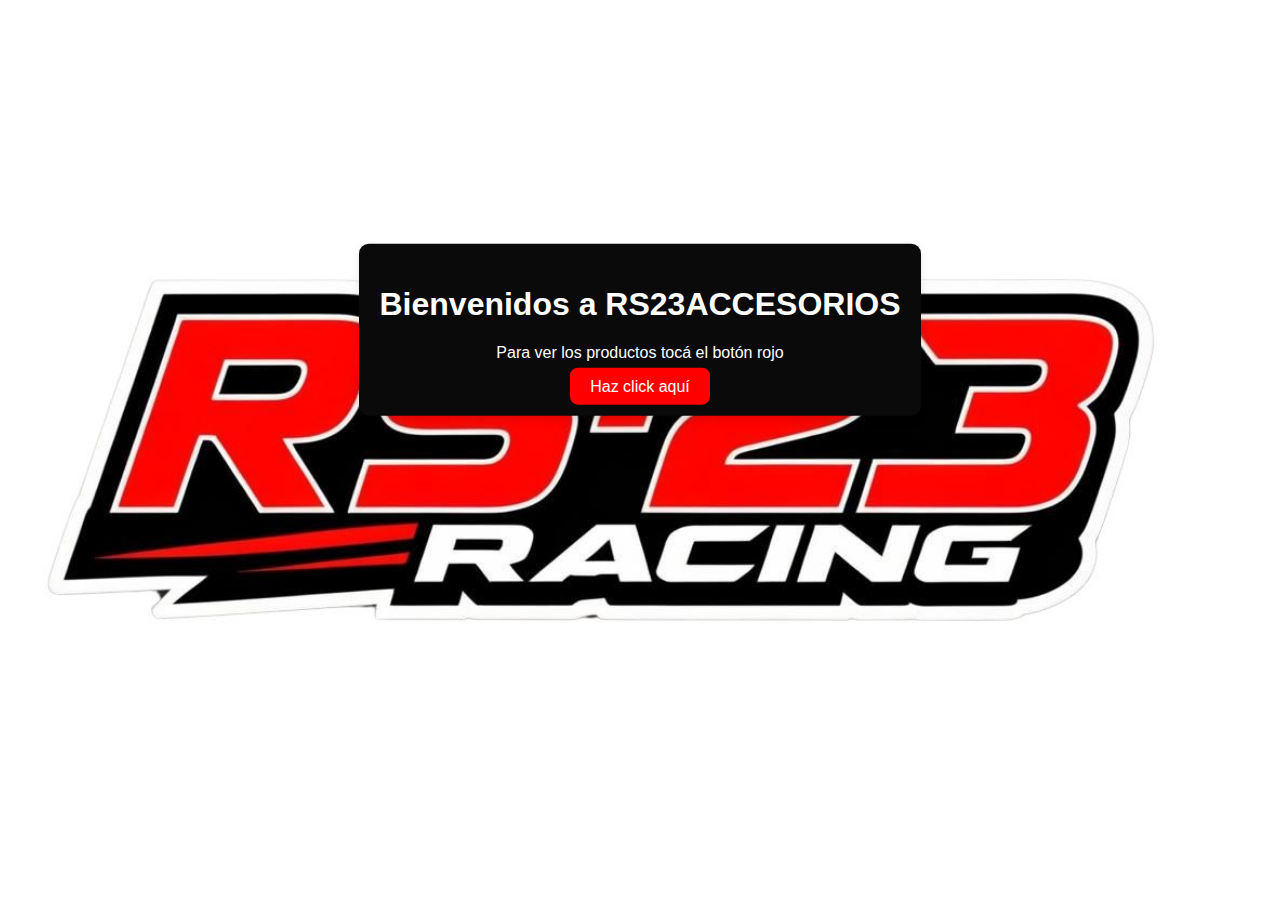
<file: index.html>
<!DOCTYPE html>
<html lang="es">
<head>
    <meta charset="UTF-8">
    <meta name="viewport" content="width=device-width, initial-scale=1.0">
    <title>RS23 Accesorios</title>
    <link rel="stylesheet" href="style.css">
</head>
<body>
    <div class="contenedor">
        <h1>Bienvenidos a RS23ACCESORIOS</h1>
        <p>Para ver los productos tocá el botón rojo</p>
        <a href="productos.html" class="boton-redireccion">Haz click aquí</a>
    </div>
</body>
</html>
</file>
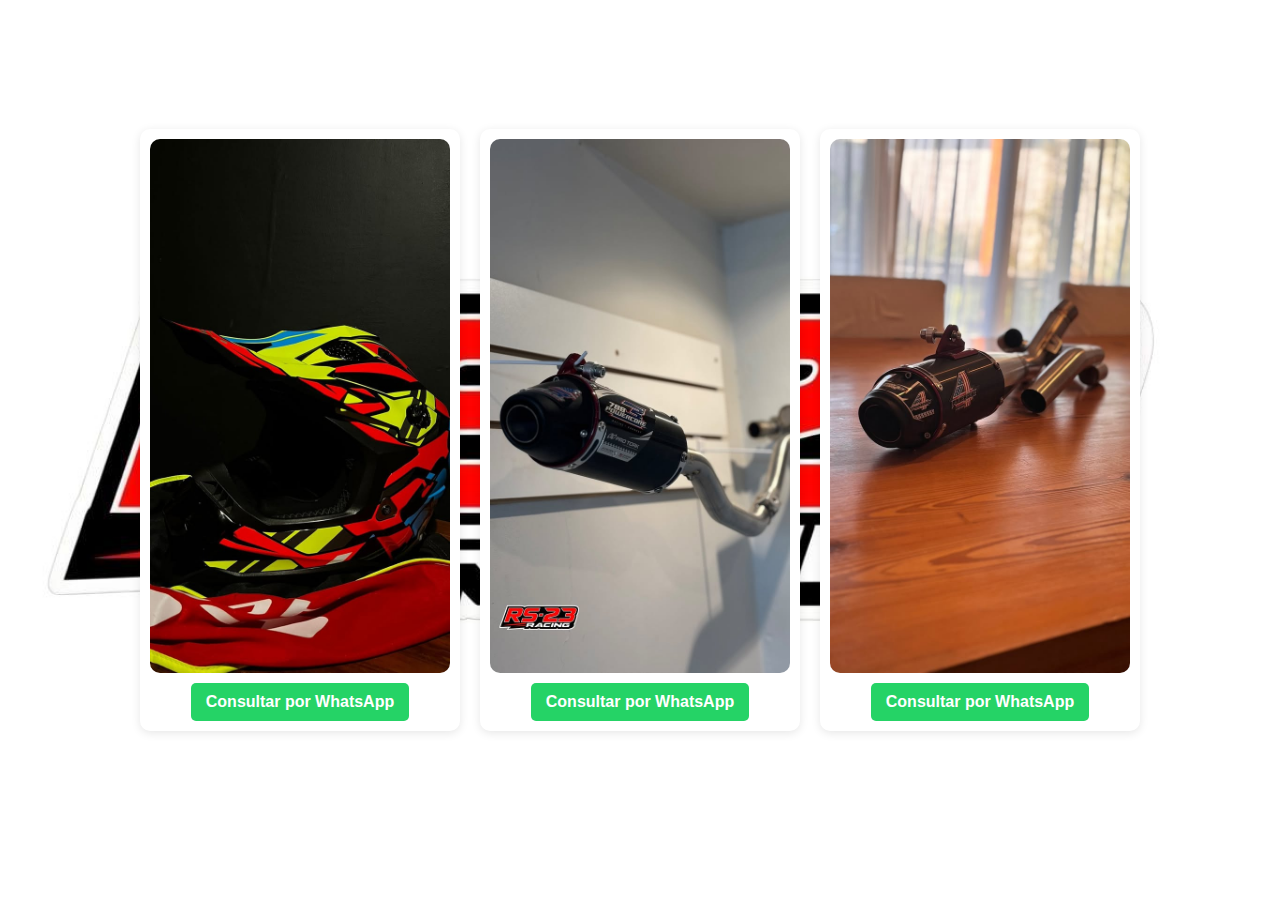
<file: productos.html>
<!-- productos.html -->
<!DOCTYPE html>
<html lang="es">
<head>
<meta charset="UTF-8">
<meta name="viewport" content="width=device-width, initial-scale=1.0">
<title>Productos - RS23 Accesorios</title>
<link rel="stylesheet" href="style.css">
<style>
    body {
        font-family: Arial, sans-serif;
        background-color: #f5f5f5;
        margin: 0;
        padding: 0;
        text-align: center;
    }

    header {
        background-color: white;
        padding: 20px 0;
        box-shadow: 0 2px 5px rgba(0,0,0,0.1);
    }

    header img {
        max-width: 300px;
        height: auto;
    }

    h1 {
        margin: 20px 0;
        color: #333;
    }

    .productos-container {
        display: grid;
        grid-template-columns: repeat(auto-fit, minmax(200px, 1fr));
        gap: 20px;
        max-width: 1000px;
        margin: 0 auto 40px auto;
        padding: 0 20px;
    }

    .producto {
        background: white;
        border-radius: 10px;
        box-shadow: 0 2px 10px rgba(0,0,0,0.1);
        padding: 10px;
        display: flex;
        flex-direction: column;
        align-items: center;
    }

    .producto img {
        width: 100%;
        border-radius: 10px;
        object-fit: cover;
    }

    .whatsapp-link {
        display: block;
        margin-top: 10px;
        background-color: #25D366;
        color: white;
        padding: 10px 15px;
        border-radius: 5px;
        text-decoration: none;
        font-weight: bold;
        transition: background-color 0.3s ease;
    }

    .whatsapp-link:hover {
        background-color: #013817;
    }

</style>
</head>
<body>


<!--iria nuestros productos...-->

<div class="productos-container">
    <div class="producto">
        <img src="fotoprod1.jpg" alt="Producto 1">
        <a class="whatsapp-link" href="https://wa.me/5492474679041" target="_blank">Consultar por WhatsApp</a>
    </div>
    <div class="producto">
        <img src="fotoprod2.jpg" alt="Producto 2">
        <a class="whatsapp-link" href="https://wa.me/5492474679041" target="_blank">Consultar por WhatsApp</a>
    </div>
    <div class="producto">
        <img src="fotoprod3.jpg" alt="Producto 2">
        <a class="whatsapp-link" href="https://wa.me/5492474666669" target="_blank">Consultar por WhatsApp</a>
    </div>
    <!-- Agregá más productos acá -->
</div>

</body>
</html>
</file>
<file: style.css>
body, html {
    font-family: Arial, Helvetica, sans-serif;
    height: 100%;
    width: 100vw;
    display: flex;
    justify-content: center; /* centro horizontal */
    align-items: center;     /* centro vertical */
    background: url(fotodefondo2.jpeg) center center;
    background-size: cover;
}

.contenedor {
    text-align: center;
    padding: 20px;
    background-color: #0a0a0a;
    border-radius: 10px;
    box-shadow: 0 4px 8px rgba(0, 0, 0, 0.1);

    /* NUEVO: mover el cartel un poco hacia arriba */
    transform: translateY(-70%);
    color: white;
}

.boton-redireccion {
    background-color: red;
    color: white;
    padding: 10px 20px;
    text-decoration: none;
    border-radius: 8px;
    transition: background-color 0.3s ease;
}

.boton-redireccion:hover {
    background-color: darkred; /* rojo más oscuro al pasar el mouse */
}
</file>
